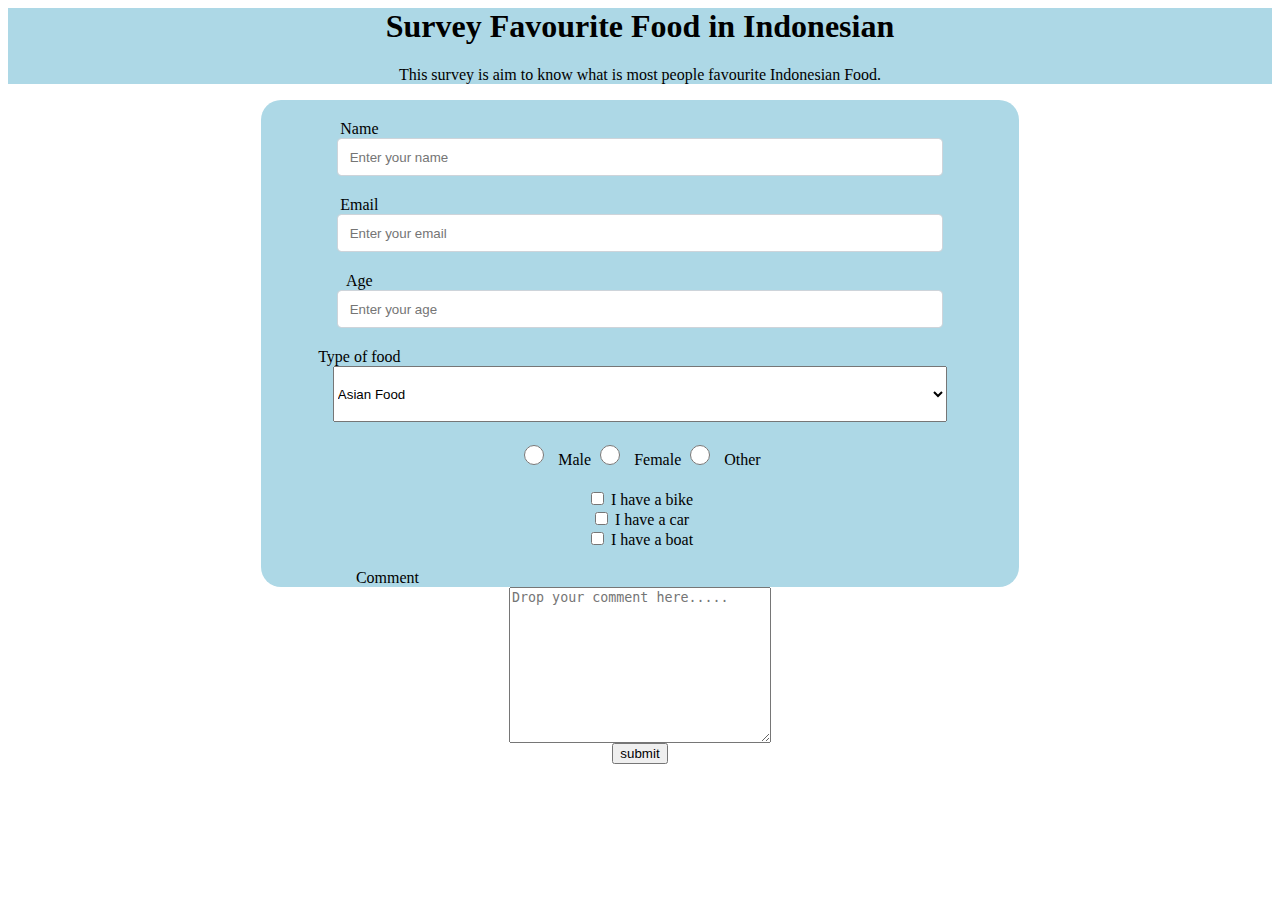
<file: survey-form/index.html>
<html lang="en">
<head>
    <meta charset="UTF-8">
    <meta name="viewport" content="width=device-width, initial-scale=1.0">
    <link rel="stylesheet" href="style.css">
    <title>Survey Form</title>
</head>
<body>
    <div id="title-wrapper" class="title-wrapper">
        <h1 id="title">Survey Favourite Food in Indonesian</h1>
        <p id="description">This survey is aim to know what is most people favourite Indonesian Food.</p>
    </div>
    <form action="" id="survey-form">
        <div class="row-tab">
            <div class="label">
                <label for="name" id="name-label">Name</label><br>
            </div>
                <input type="text" id="name" class="input" placeholder="Enter your name" required>
        </div>
        <div class="row-tab">
            <div class="label">
                <label for="email" id="email-label">Email</label><br>
            </div>
                <input type="email" id="email" class="input" placeholder="Enter your email" required>
       </div>
        <div class="row-tab">
            <div class="label">
                <label for="age" id="number-label">Age</label><br>
            </div>
                <input type="number" id="age" class="input" placeholder="Enter your age" min="15" max="100" required>
        </div>
        <div class="row-tab">
            <div class="label">
                <label for="type-of-food" id="number-label">Type of food</label><br>
            </div>
            <div id="dropdown">
            <select name="food" id="dropdown">
            <option value="indonesian-food">Asian Food</option>
            <option value="western-food">Western Food</option>
            <option value="japanese-food">Japanese Food</option>
            <option value="others">Others</option>
        </div>
        </select>
        <div class="row-tab">
                <input type="radio" id="male" name="gender" value="male" class="input-radio">
                <div id="radio-label">
                    <label for="male">Male</label>
                </div>
                <input type="radio" id="female" name="gender" value="female"class="input-radio">
                <div id="radio-label">
                    <label for="female">Female</label>
                </div>
                <input type="radio" id="other" name="gender" value="other" class="input-radio">
                <div id="radio-label">
                    <label for="other">Other</label>
                </div>
            </div>

        <div class="row-tab">
            <input type="checkbox" id="vehicle1" name="vehicle1" value="Bike">
            <label for="vehicle1"> I have a bike</label><br>
            <input type="checkbox" id="vehicle2" name="vehicle2" value="Car">
            <label for="vehicle2"> I have a car</label><br>
            <input type="checkbox" id="vehicle3" name="vehicle3" value="Boat">
            <label for="vehicle3"> I have a boat</label><br>
        </div>
        <div class="row-tab">
            <div class="label">Comment</div>
            <textarea name="" id="" cols="30" rows="10" placeholder="Drop your comment here....."></textarea>
        </div>

        <button type="submit">submit</button>
    </form>
</body>
</html>
</file>
<file: survey-form/style.css>
.title-wrapper{
    text-align: center;
    background-color: lightblue;
}
#survey-form{
    margin: 0 auto;
    text-align: center;
    background-color: lightblue;
    width: 60%;
    border-radius: 20px;
}
.input{
    display: inline-block;
    width: 80%;
    height: 2.375rem;
    padding: 0.375rem 0.75rem;
    color: #495057;
    background-color: #fff;
    background-clip: padding-box;
    border: 1px solid #ced4da;
    border-radius: 0.25rem;
    transition: border-color 0.15s ease-in-out, box-shadow 0.15s ease-in-out;
}
.label{
    display: block;
    position: relative;
    text-align: center;
    right: 37%;
}
.row-tab{
    display: block;
    padding-top: 20px;
}
#dropdown{
    width: 90%;
    margin: 0 auto;
    height: 25%;
}
#radio-button{
    padding:0 10px 0 0;
    position:relative;
    top:-2px;
}
.input-radio{
    display: inline-block;
    margin-right: 0.625rem;
    min-height: 1.25rem;
    min-width: 1.25rem;
}
#radio-label{
    display: inline-block;
}
</file>
